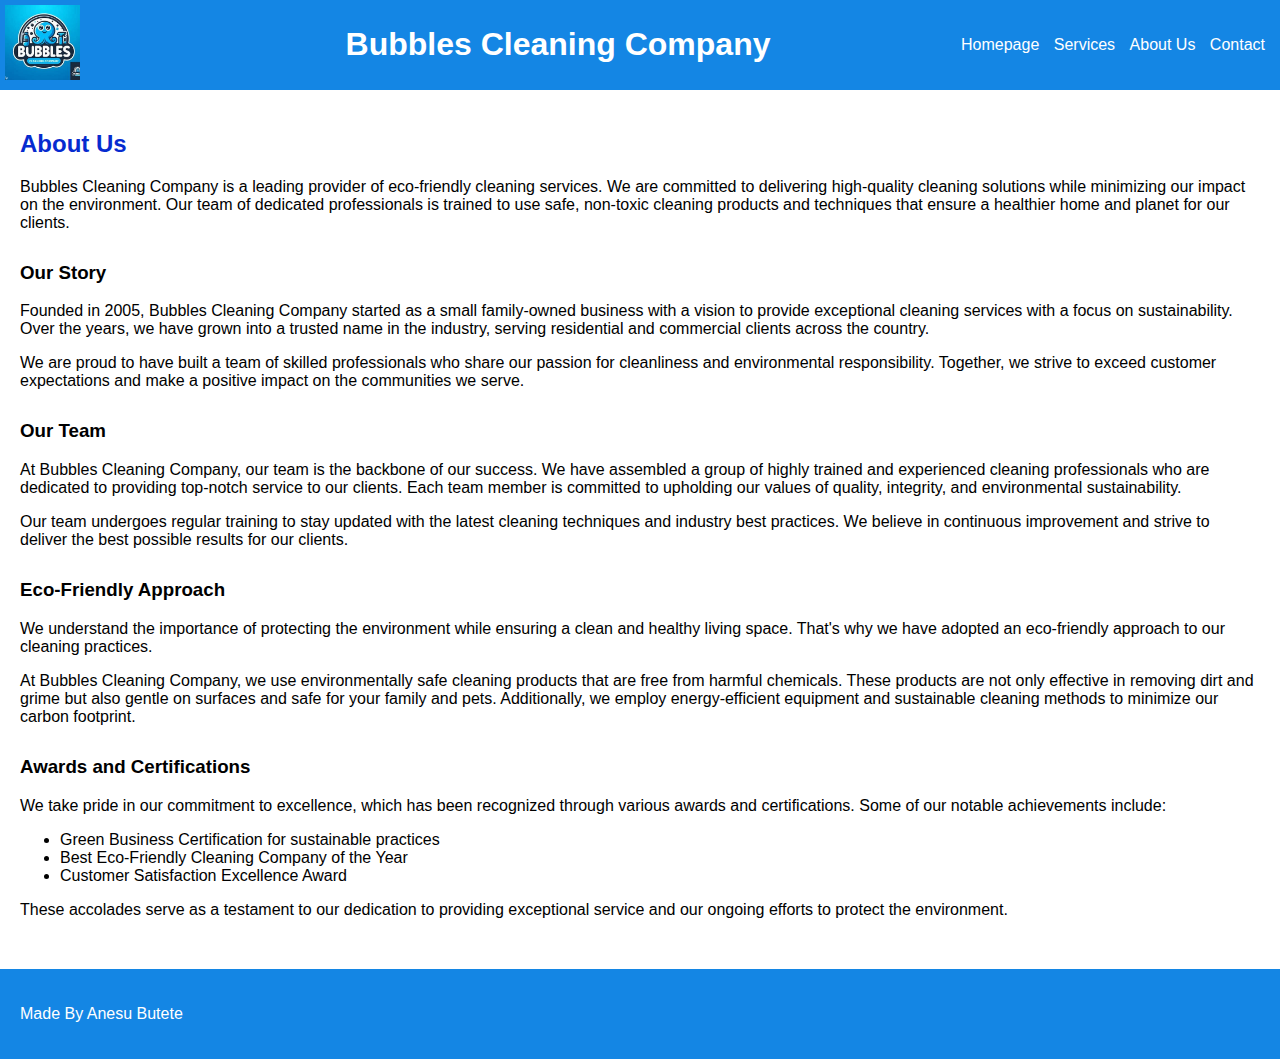
<file: about.html>
<!DOCTYPE html>
<html lang="en">
<head>
    <meta charset="UTF-8">
    <meta name="viewport" content="width=device-width, initial-scale=1.0">
    <title>About</title>
    <link rel="stylesheet" href="styles.css">
</head>
<body>
    <header>
        <div class="navbar">
            <div class="logo">
                <img src="rsc/logo@bubbles.jpg" alt="Bubbles Cleaning Company Logo">
            </div>
            <h1>Bubbles Cleaning Company</h1>
            <nav>
                <ul>
                    <li><a href="home.html">Homepage</a></li>
                    <li><a href="services.html">Services</a></li>
                    <li><a href="about.html">About Us</a></li>
                    <li><a href="contact.html">Contact</a></li>
                </ul>
            </nav>
        </div>
    </header>

    <main>
        <section>
            <h2>About Us</h2>
            <p>Bubbles Cleaning Company is a leading provider of eco-friendly cleaning services. We are committed to delivering high-quality cleaning solutions while minimizing our impact on the environment. Our team of dedicated professionals is trained to use safe, non-toxic cleaning products and techniques that ensure a healthier home and planet for our clients.</p>
        </section>

        <section>
            <h3>Our Story</h3>
            <p>Founded in 2005, Bubbles Cleaning Company started as a small family-owned business with a vision to provide exceptional cleaning services with a focus on sustainability. Over the years, we have grown into a trusted name in the industry, serving residential and commercial clients across the country.</p>
            <p>We are proud to have built a team of skilled professionals who share our passion for cleanliness and environmental responsibility. Together, we strive to exceed customer expectations and make a positive impact on the communities we serve.</p>
        </section>

        <section>
            <h3>Our Team</h3>
            <p>At Bubbles Cleaning Company, our team is the backbone of our success. We have assembled a group of highly trained and experienced cleaning professionals who are dedicated to providing top-notch service to our clients. Each team member is committed to upholding our values of quality, integrity, and environmental sustainability.</p>
            <p>Our team undergoes regular training to stay updated with the latest cleaning techniques and industry best practices. We believe in continuous improvement and strive to deliver the best possible results for our clients.</p>
        </section>

        <section>
            <h3>Eco-Friendly Approach</h3>
            <p>We understand the importance of protecting the environment while ensuring a clean and healthy living space. That's why we have adopted an eco-friendly approach to our cleaning practices.</p>
            <p>At Bubbles Cleaning Company, we use environmentally safe cleaning products that are free from harmful chemicals. These products are not only effective in removing dirt and grime but also gentle on surfaces and safe for your family and pets. Additionally, we employ energy-efficient equipment and sustainable cleaning methods to minimize our carbon footprint.</p>
        </section>

        <section>
            <h3>Awards and Certifications</h3>
            <p>We take pride in our commitment to excellence, which has been recognized through various awards and certifications. Some of our notable achievements include:</p>
            <ul>
                <li>Green Business Certification for sustainable practices</li>
                <li>Best Eco-Friendly Cleaning Company of the Year</li>
                <li>Customer Satisfaction Excellence Award</li>
            </ul>
            <p>These accolades serve as a testament to our dedication to providing exceptional service and our ongoing efforts to protect the environment.</p>
        </section>
    </main>

    <footer>
        <p>Made By Anesu Butete</p>
    </footer>
</body>
</html>
</file>
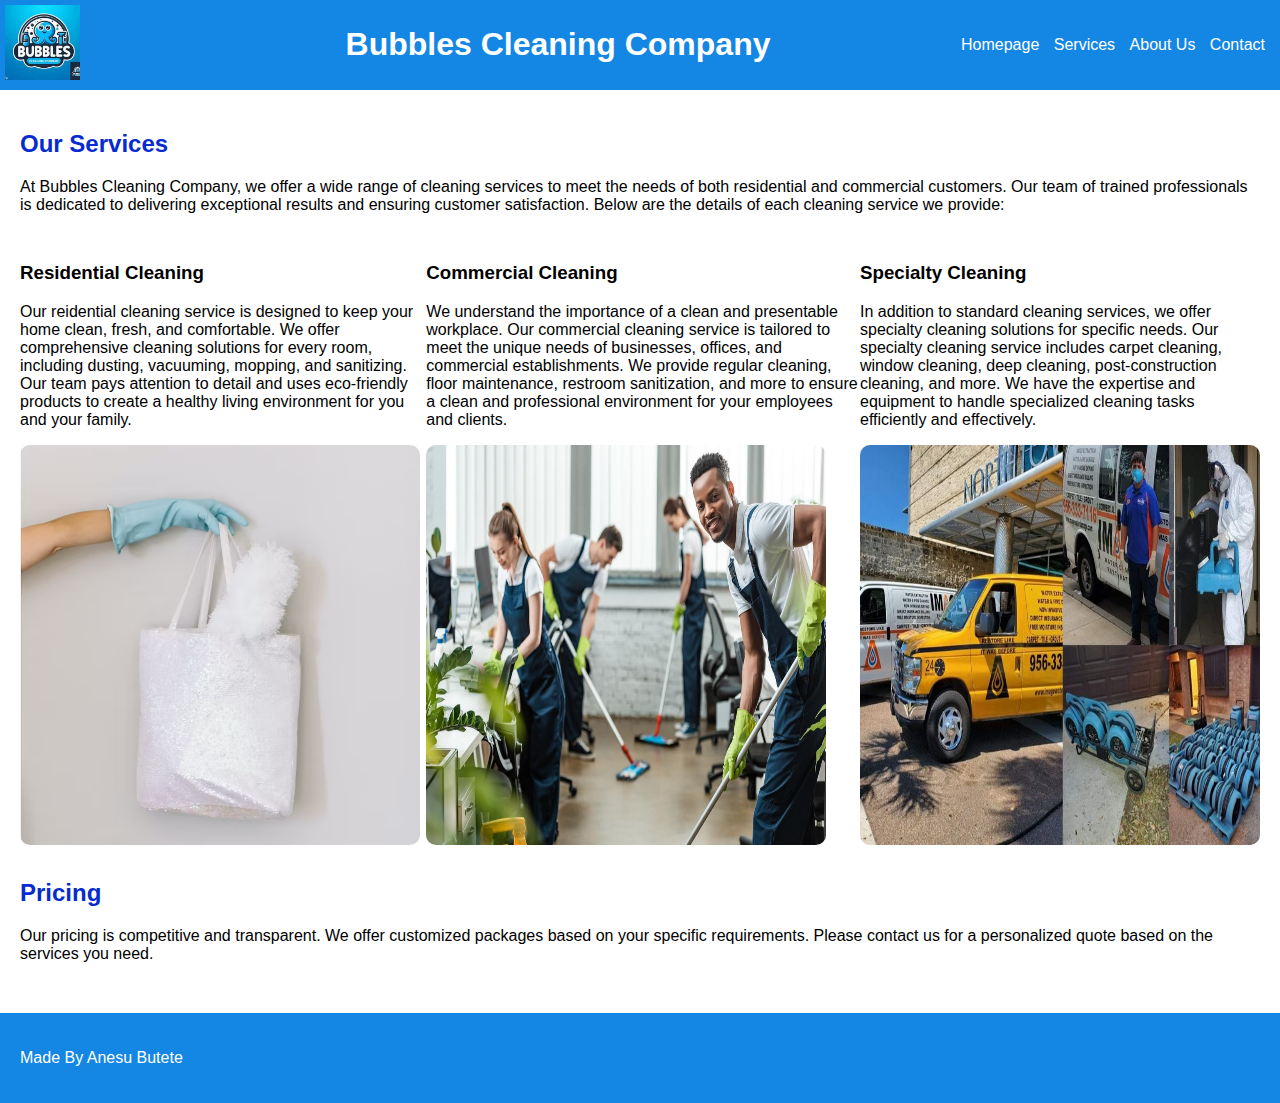
<file: services.html>
<!DOCTYPE html>
<html lang="en">
<head>
    <meta charset="UTF-8">
    <meta name="viewport" content="width=device-width, initial-scale=1.0">
    <title>Services</title>
    <link rel="stylesheet" href="styles.css">
</head>
<body>
    <header>
        <div class="navbar">
            <div class="logo">
                <img src="rsc/logo@bubbles.jpg" alt="Bubbles Cleaning Company Logo">
            </div>
            <h1>Bubbles Cleaning Company</h1>
            <nav>
                <ul>
                    <li><a href="home.html">Homepage</a></li>
                    <li><a href="services.html">Services</a></li>
                    <li><a href="about.html">About Us</a></li>
                    <li><a href="contact.html">Contact</a></li>
                </ul>
            </nav>
        </div>
    </header>

    <main>
        <section>
            <h2>Our Services</h2>
            <p>At Bubbles Cleaning Company, we offer a wide range of cleaning services to meet the needs of both residential and commercial customers. Our team of trained professionals is dedicated to delivering exceptional results and ensuring customer satisfaction. Below are the details of each cleaning service we provide:</p>
        </section>

        <section class="cleaningtypt">
            <div name="lol">
            <h3>Residential Cleaning</h3>
            <p>Our reidential cleaning service is designed to keep your home clean, fresh, and comfortable. We offer comprehensive cleaning solutions for every room, including dusting, vacuuming, mopping, and sanitizing. Our team pays attention to detail and uses eco-friendly products to create a healthy living environment for you and your family.</p>
            <img src="rsc/residential-cleaning.jpg" alt="Residential Cleaning" class="service-image">
            </div>

            <div name="lol">
            <h3>Commercial Cleaning</h3>
            <p>We understand the importance of a clean and presentable workplace. Our commercial cleaning service is tailored to meet the unique needs of businesses, offices, and commercial establishments. We provide regular cleaning, floor maintenance, restroom sanitization, and more to ensure a clean and professional environment for your employees and clients.</p>
            <img src="rsc/commercial-cleaning.jpg" alt="Commercial Cleaning" class="service-image">
            </div>

            <div name="lol">
            <h3>Specialty Cleaning</h3>
            <p>In addition to standard cleaning services, we offer specialty cleaning solutions for specific needs. Our specialty cleaning service includes carpet cleaning, window cleaning, deep cleaning, post-construction cleaning, and more. We have the expertise and equipment to handle specialized cleaning tasks efficiently and effectively.</p>
            <img src="rsc/specialty-cleaning.jpg" alt="Specialty Cleaning" class="service-image">
            </div>
        </section>

        <section>
            <h2>Pricing</h2>
            <p>Our pricing is competitive and transparent. We offer customized packages based on your specific requirements. Please contact us for a personalized quote based on the services you need.</p>
        </section>

    </main>

    <footer>
        <p>Made By Anesu Butete</p>
    </footer>
</body>
</html>
</file>
<file: styles.css>
/* Global Styles */
body {
    font-family: Arial, sans-serif;
    margin: 0;
    padding: 0;
    background-image: url("https://img.freepik.com/free-photo/colorful-composition-with-mop-sponges-rags-gloves-detergents-general-cleaning-cleaning-service-concept-background_169016-10763.jpg?w=740&t=st=1705088349~exp=1705088949~hmac=3389bbfb480b66362165ff309011e3ceb5c63a09ddeea4094e8408245e3c1fad");
    background-repeat: no-repeat;
    background-position: center;
    background-attachment: fixed;
    background-size: cover;
}

/* Header Styles */
header {
    background-color: rgb(20, 134, 228);
    color: white;
    padding: 5px;
}

.navbar {
    display: flex;
    justify-content: space-between;
    align-items: center;
}

.logo img {
    height: 75px;
    margin-right: 75px;
}

nav ul {
    list-style-type: none;
    margin: 0;
    padding: 0;
}

nav ul li {
    display: inline;
    margin-right: 10px;
}

nav ul li a {
    color: white;
    text-decoration: none;
}

/* Main Content Styles */
main {
    padding: 20px;
}

section {
    margin-bottom: 30px;
}

h2 {
    color: rgb(6, 43, 207);
}

.cta-button {
    display: inline-block;
    background-color: rgb(20, 134, 228);
    color: white;
    padding: 10px 20px;
    text-decoration: none;
    border-radius: 4px;
    transition: background-color 0.3s ease;
}

.cta-button:hover {
    background-color: #ff6f4a;
}

.learn-more-button {
    display: inline-block;
    background-color: rgb(20, 134, 228);
    color: white;
    padding: 10px 20px;
    text-decoration: none;
    border-radius: 4px;
    transition: background-color 0.3s ease;
}

.learn-more-button:hover {
    background-color: #00b8a9;
}

/* Footer Styles */
footer {
    background-color: rgb(20, 134, 228);
    color: white;
    padding: 20px;
}
.testimonial-container{
    display: flex;
    justify-content: space-between;
    align-items: center;
}
map {
    height: 590px;
}
.service-image{
    height: 400px;
    width: 400px;
    border-radius: 10px;
}
.cleaningtypt{
    display: flex;
    justify-content: space-between;
    align-items: center;
}
.lol{
    border-color: black;
}
.form{
    display: flex;
    align-items: center;
}
</file>
